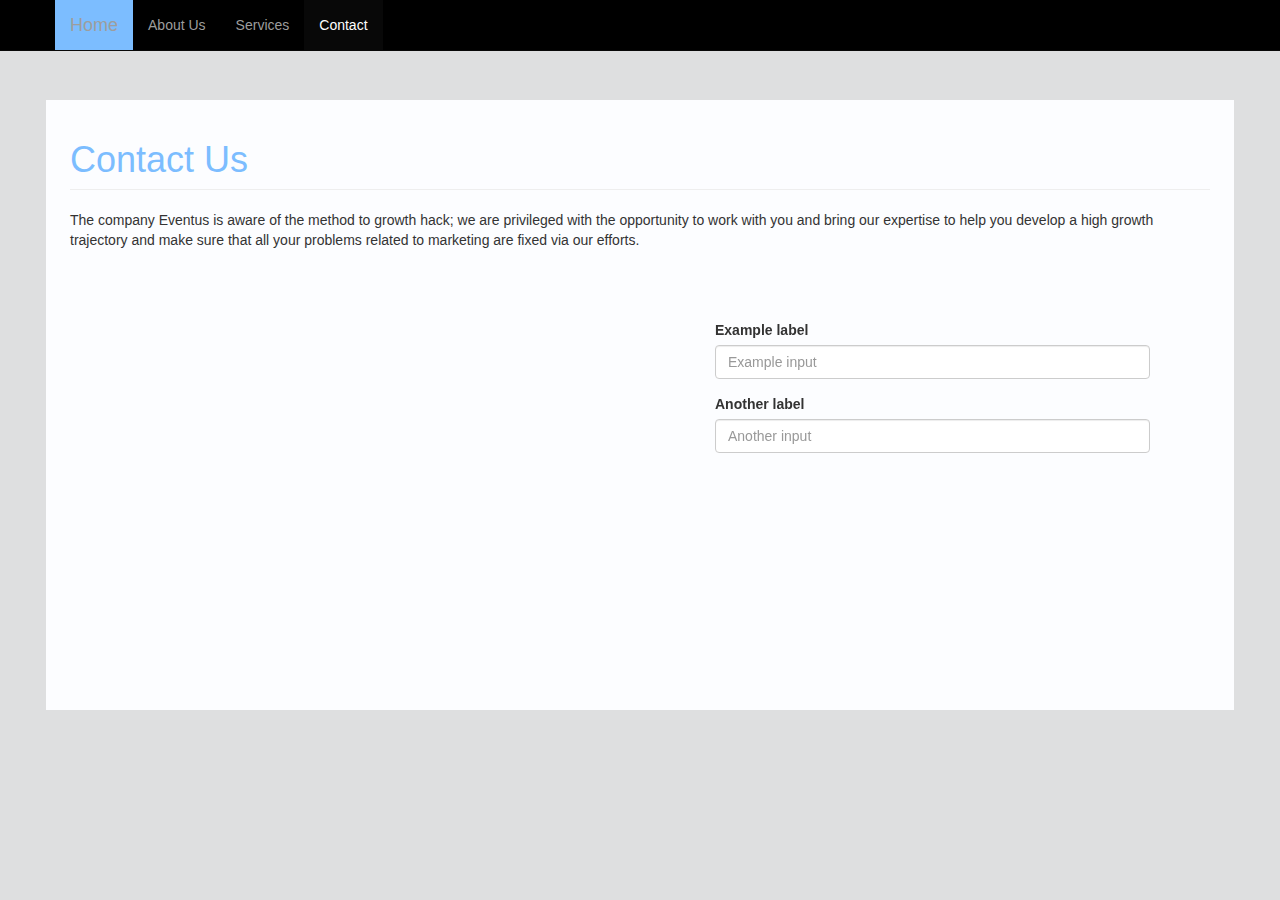
<file: contact.html>
<!DOCTYPE html>

<html xmlns="http://www.w3.org/1999/xhtml" xml:lang="en" lang="en">


<head>
     <meta http-equiv="content-type" content="text/html;charset=utf-8" />
    <meta name="viewport" content="width=device-width, initial-scale=1">
    <title>Contact Us</title>
    <!-- Bootstrap Core CSS don’t modify this link -->
  <link rel="stylesheet" href="https://maxcdn.bootstrapcdn.com/bootstrap/3.3.7/css/bootstrap.min.css" integrity="sha384-BVYiiSIFeK1dGmJRAkycuHAHRg32OmUcww7on3RYdg4Va+PmSTsz/K68vbdEjh4u" crossorigin="anonymous">
  <link rel="stylesheet" href="https://use.fontawesome.com/releases/v5.2.0/css/all.css" integrity="sha384-hWVjflwFxL6sNzntih27bfxkr27PmbbK/iSvJ+a4+0owXq79v+lsFkW54bOGbiDQ" crossorigin="anonymous">
    <!-- Custom CSS don’t modify this link-->
    <link href="YourStyle.css" rel="stylesheet">
    
</head>
<body>
<div class="container-fluid">
	<div class="main-body">
    <!-- Navigation -->
    <nav class="navbar navbar-inverse navbar-fixed-top" >
		<!-- .container -->
        <div class="container">
            <!-- Brand and toggle get grouped for better mobile display -->
                 <div class="navbar-header">
      <a class="navbar-brand" href="index.html">Home</a>
    </div>
    <ul class="nav navbar-nav">
   
      <li><a href="aboutus.html">About Us</a></li>
      <li><a href="services.html">Services</a></li>
      <li class="active"><a href="contact.html">Contact</a></li>
    </ul>
		
      
     </div>
     </nav> <!-- End of Navigation -->
        <!-- /.container -->
  
		<!-- Page Content -->
   

<div class="container">

        <div class="row">
            <div class="col-md-12 col-lg-12">
                <h1 class="page-header">   Contact Us   </h1>
				<p>The company Eventus is aware of the method to growth hack; we are privileged with the opportunity to work with you and bring our expertise to help you develop a high growth trajectory and make sure that all your problems related to marketing are fixed via our efforts. 
</div>
</div>
<div class="row">
<div class="col-md-6 col-lg-6">

<iframe width="600" height="450" frameborder="0" style="border:0"
src="https://www.google.com/maps/embed/v1/place?q=place_id:ChIJl-9Bbj1ydkgR1FFUtxertSA&key=AIzaSyD3yjHvO2ky0B1IQ92b2nwUg-9CqcL89Cw" allowfullscreen></iframe>

            </div>
			<div class="col-md-6 col-lg-6">
			<form>
  <div class="form-group">
    <label for="formGroupExampleInput">Example label</label>
    <input type="text" class="form-control" id="formGroupExampleInput" placeholder="Example input">
  </div>
  <div class="form-group">
    <label for="formGroupExampleInput2">Another label</label>
    <input type="text" class="form-control" id="formGroupExampleInput2" placeholder="Another input">
  </div>
</form>
			</div>
		</div>
</div>
</div>
</div>
</div>
<footer><ul>
<li><a href="#"><i class="fab fa-facebook fa-3x"></i>

</a></li>
<li><a href="#"><i class="fab fa-twitter-square fa-3x"></i>

</a></li>
</ul>
</footer>

     <!-- End of Page Content -->
 
    <!-- jQuery -->
   <script
  src="https://code.jquery.com/jquery-3.3.1.js"
  integrity="sha256-2Kok7MbOyxpgUVvAk/HJ2jigOSYS2auK4Pfzbm7uH60="
  crossorigin="anonymous"></script>

    <!-- Bootstrap Core JavaScript -->
 <script src="https://maxcdn.bootstrapcdn.com/bootstrap/3.3.7/js/bootstrap.min.js" integrity="sha384-Tc5IQib027qvyjSMfHjOMaLkfuWVxZxUPnCJA7l2mCWNIpG9mGCD8wGNIcPD7Txa" crossorigin="anonymous"></script>
</body>

</html>
</file>
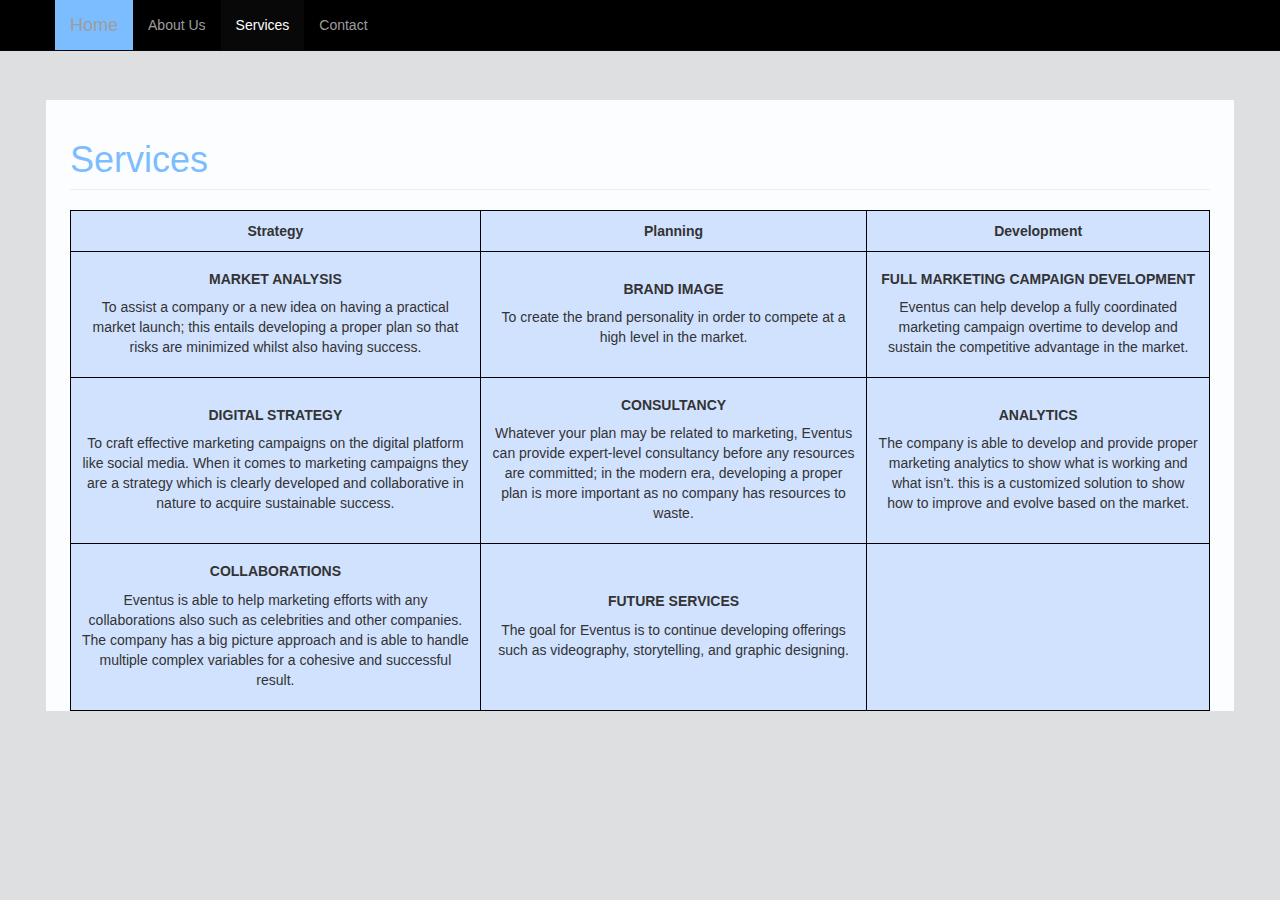
<file: services.html>
<!DOCTYPE html>

<html xmlns="http://www.w3.org/1999/xhtml" xml:lang="en" lang="en">


<head>
     <meta http-equiv="content-type" content="text/html;charset=utf-8" />
    <meta name="viewport" content="width=device-width, initial-scale=1">
    <title>Services</title>
    <!-- Bootstrap Core CSS don’t modify this link -->
  <link rel="stylesheet" href="https://maxcdn.bootstrapcdn.com/bootstrap/3.3.7/css/bootstrap.min.css" integrity="sha384-BVYiiSIFeK1dGmJRAkycuHAHRg32OmUcww7on3RYdg4Va+PmSTsz/K68vbdEjh4u" crossorigin="anonymous">
  <link rel="stylesheet" href="https://use.fontawesome.com/releases/v5.2.0/css/all.css" integrity="sha384-hWVjflwFxL6sNzntih27bfxkr27PmbbK/iSvJ+a4+0owXq79v+lsFkW54bOGbiDQ" crossorigin="anonymous">
    <!-- Custom CSS don’t modify this link-->
    <link href="YourStyle.css" rel="stylesheet">
    
</head>

<body>
<div class="container-fluid">
	<div class="main-body">
    <!-- Navigation -->
    <nav class="navbar navbar-inverse navbar-fixed-top" >
		<!-- .container -->
        <div class="container">
            <!-- Brand and toggle get grouped for better mobile display -->
                 <div class="navbar-header">
      <a class="navbar-brand" href="index.html">Home</a>
    </div>
    <ul class="nav navbar-nav">
 
      <li><a href="aboutus.html">About Us</a></li>
      <li class="active"><a href="services.html">Services</a></li>
      <li><a href="contact.html">Contact</a></li>
    </ul>
		
     </div>
     </nav> <!-- End of Navigation -->
        <!-- /.container -->
  
		<!-- Page Content -->
   

<div class="container">

        <div class="row">
            <div class="col-md-12 col-lg-12">
                <h1 class="page-header">   Services     </h1>
				<table>
				<tr>
				<td><strong>Strategy</strong></td>
				<td><strong>Planning</strong></td>
				<td><strong>Development</strong></td>
				</tr>
				<tr>
				<td><h5>MARKET ANALYSIS</h5>
<p>To assist a company or a new idea on having a practical market launch; this entails developing a proper plan so that risks are minimized whilst also having success.</p> </td>
				<td><h5>BRAND IMAGE</h5>
<p>To create the brand personality in order to compete at a high level in the market. </p></td>
				<td><h5>FULL MARKETING CAMPAIGN DEVELOPMENT</h5>
<p>Eventus can help develop a fully coordinated marketing campaign overtime to develop and sustain the competitive advantage in the market.</p></td> </tr>
<tr>
<td><h5>DIGITAL STRATEGY</h5>
<p>To craft effective marketing campaigns on the digital platform like social media. When it comes to marketing campaigns they are a strategy which is clearly developed and collaborative in nature to acquire sustainable success. </p></td>
<td><h5>CONSULTANCY</h5>
<p>Whatever your plan may be related to marketing, Eventus can provide expert-level consultancy before any resources are committed; in the modern era, developing a proper plan is more important as no company has resources to waste. </p>
</td>
<td><h5>ANALYTICS</h5>
<p>The company is able to develop and provide proper marketing analytics to show what is working and what isn’t. this is a customized solution to show how to improve and evolve based on the market.</p></td> 

</tr>
<tr>
<td><h5>COLLABORATIONS</h5>
<p>Eventus is able to help marketing efforts with any collaborations also such as celebrities and other companies. The company has a big picture approach and is able to handle multiple complex variables for a cohesive and successful result. </p></td>
<td>
<h5>FUTURE SERVICES</h5>
<p>The goal for Eventus is to continue developing offerings such as videography, storytelling, and graphic designing. </p>
</tr>
				</table>

            </div>
		</div>
</div>
</div>
</div>
</div>
<footer><ul>
<li><a href="#"><i class="fab fa-facebook fa-3x"></i>

</a></li>
<li><a href="#"><i class="fab fa-twitter-square fa-3x"></i>

</a></li>
</ul>
</footer>

     <!-- End of Page Content -->
 
   <script
  src="https://code.jquery.com/jquery-3.3.1.js"
  integrity="sha256-2Kok7MbOyxpgUVvAk/HJ2jigOSYS2auK4Pfzbm7uH60="
  crossorigin="anonymous"></script>

    <!-- Bootstrap Core JavaScript -->
 <script src="https://maxcdn.bootstrapcdn.com/bootstrap/3.3.7/js/bootstrap.min.js" integrity="sha384-Tc5IQib027qvyjSMfHjOMaLkfuWVxZxUPnCJA7l2mCWNIpG9mGCD8wGNIcPD7Txa" crossorigin="anonymous"></script>
</body>

</html>
</file>
<file: YourStyle.css>
/* set styles for body */
html, body {
    height: 100%;
    background-color: #dedfe0;
    padding-top: 50px;
}
/* set the style for page-header to blue */
.page-header{
color: #7cbdff;}

/* set the style for navbar brand blue */
.navbar-brand{
background-color: #7cbdff;
}
/* set the style for navbar background to black */
.navbar{
background-color: black;
}

/* Add your styles below with commenst */

/*Establish offwhite background color and width of div box*/

.main-body {background-color: #fcfdff;
box-sizing: border-box;
width: 95%;
height: 90%;
margin: auto;;}

.main-body img {margin: auto;
margin-top: 80px;}

/*Center Iframe*/
iframe {margin: auto;
	display: block;}
	
	
	/*Establish table display classes, background blue, padding, global strong headings, 1px black border*/
	table {background-color: #d1e2ff;
	text-align: center}
	
	tr {padding: 5px;}
	td {padding: 10px;}
	
	tr {border: 1px solid #000;}
	
	td {border: 1px solid #000;}
	
	table h5 {font-weight: bold;
	;}
	
	/*Move form over*/
	form {padding: 60px;}
	
	/*display social media links inline*/
	
	li {display: inline;}
</file>
